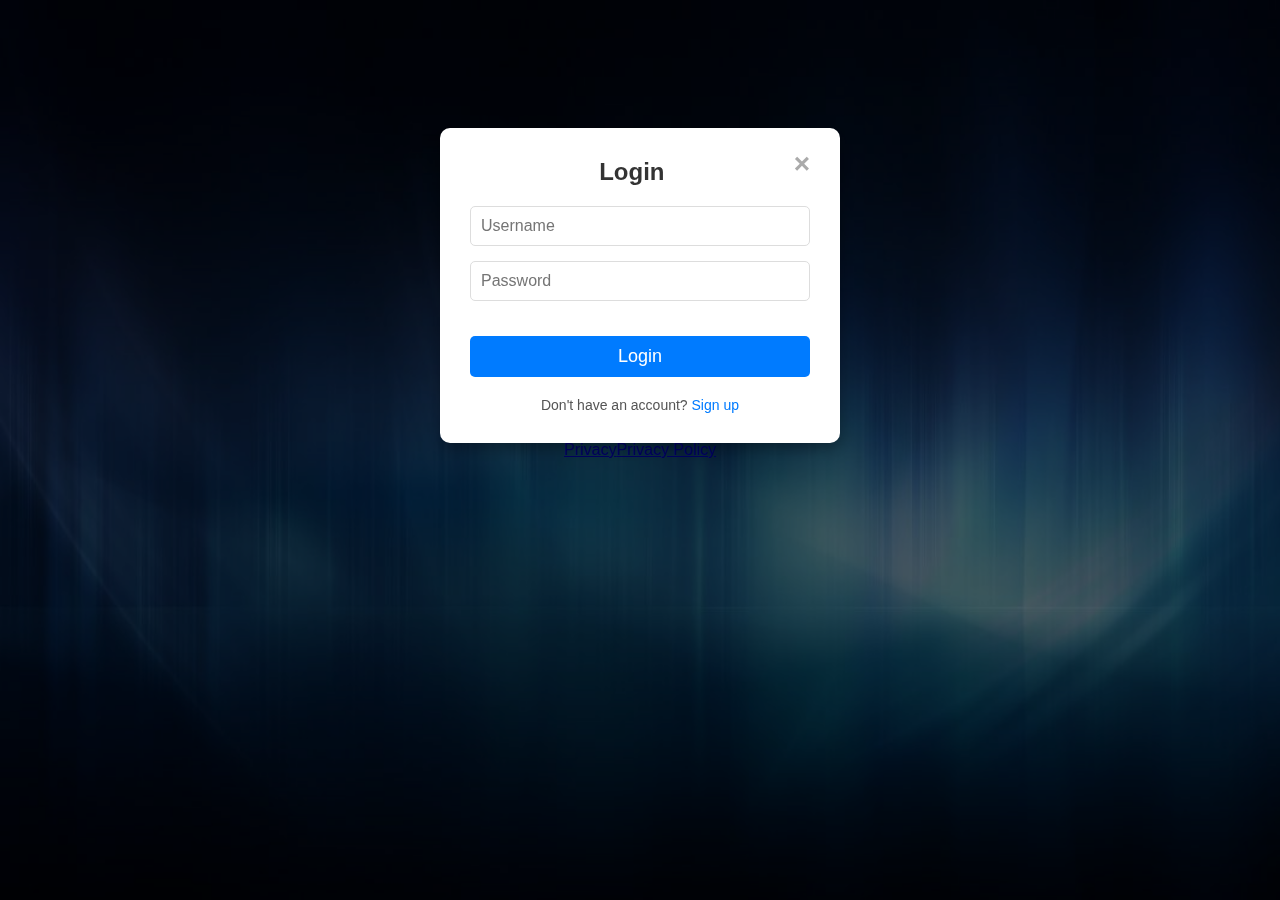
<file: index.html>
<!DOCTYPE html>
<html lang="en">
<head>
    <meta charset="UTF-8">
    <meta name="viewport" content="width=device-width, initial-scale=1.0">
    <meta name="google-site-verification" content="mtZb9Ijdi_8TobPxYfAgmODrhLneLK7RGmmYUkkiFoc" />
    <link rel="stylesheet" href="style.css">
    <link rel="stylesheet" href="https://cdnjs.cloudflare.com/ajax/libs/font-awesome/6.0.0-beta3/css/all.min.css">
    <script src="https://accounts.google.com/gsi/client" async defer></script>
    <script src="https://apis.google.com/js/api.js" async defer></script>


    <title>TODO List</title>
</head>
<body>

    <a href="#privacy.html">Privacy</a>

                <div id="authModal" class="modal">
                    <div class="modal-content">
                    <span class="close">&times;</span>
                    <h2 id="authTitle">Login</h2>
                    <form id="authForm">
                        <div class="input-group">
                        <input type="text" id="username" placeholder="Username" required>
                        </div>
                        <div class="input-group">
                        <input type="password" id="password" placeholder="Password" required>
                        </div>
                        <button type="submit" id="authSubmit">Login</button>
                        <p id="toggleAuth">Don't have an account? <a href="#">Sign up</a></p>
                    </form>
                    </div>
                </div>    
      
      
      
                <div class="todo-list-container" style="display: none;">
                    <div class="todo">
                        <div class="heading">
                            <h1>TODO LIST</h1>
                            <input type="text" class="task-input" placeholder="Add a new task" required><br>
                            <input type="message" class="description-input" placeholder="Add a description" required><br>
                            <input type="datetime-local" class="datetime-input"><br>
                            <button id="btn">Add</button>
                        </div>
                    <div class="list-to-do">
                        <h3>List of Work to do:</h3>
                    </div>
                    </div>
                    <div class="reminder-notification" id="reminderNotification" style="display: none;">
                        <button class="close-btn">&times;</button>
                        <p id="reminderText"></p>
                    </div> 

                </div>


    <script src="main.js "></script>

    <footer>
        <p><a href="https://hamza-1235.github.io/Todo-List-Privacy-Policy/">Privacy Policy</a></p>
    </footer>

</body>
</html>
</file>
<file: style.css>
* {
    box-sizing: border-box;
    padding: 0;
    margin: 0;
}

/* body {
    display: flex;
    justify-content: center;
    align-items: center;
    height: 100vh;
    font-family: Verdana, Geneva, Tahoma, sans-serif;
    background-image: url(bl.jpg);
    background-size: cover;
} */
body {
    font-family: 'Arial', sans-serif;
    background-color: #f4f4f4;
    margin: 0;
    padding: 0;
    display: flex;
    justify-content: center;
    align-items: center;
    height: 100vh;
    background-image: url(bl.jpg);
    background-size: cover;
  }
  

h1 {
    color: rgb(245, 245, 245);
    margin-bottom: 40px;
}

.todo {
    width: 800px;
    border-radius: 20px;
    background: #fff;
    text-align: center;
    box-shadow: 4px 4px 5px rgba(82, 82, 82, 0.2);
}

.heading {
    border-radius: 5px;
    background: linear-gradient(340deg, #0426e9 0%, #04eff3 100%);
    padding: 20px;
}

.task-input,
.description-input
{
    width: 70%;
    padding: 10px 20px;
    color: rgb(79, 82, 92);
    border-radius: 20px;
    margin-bottom: 20px;
    border: none;
}
.description-input{
    height: 60px;
    
}
.description-label{
    margin-bottom: 10px;
}

#btn {
    color: rgb(26, 26, 26);
    border-radius: 10px;
    border: none;
    padding: 10px 20px;
    text-transform: uppercase;
    cursor: pointer;
    transition: color 0.3s, background-color 0.3s;
    margin-top: 20px;
}

#btn:hover {
    color: #fff;
    background-color: rgb(79, 82, 92);
}

.list-to-do {
    padding: 20px 0;
    background-color: rgb(245, 245, 245);
}

.list-to-do h3 {
    text-transform: uppercase;
    margin-bottom: 16px;
}

.task-container {
    display: flex;
    align-items: center;
    flex-direction: column;
    align-items: flex-start;
    padding: 10px 20px;
    margin-bottom: 10px;
    border-radius: 5px;
    background-color: #f0f0f0;
    cursor: pointer;
    position: relative;
    transition: background-color 0.3s, color 0.3s;
}

.task-header {
    display: flex;
    width: 100%;
    align-items: center; 
    justify-content: space-between; 
}

.task-label {
    flex-grow: 1;
    text-align: left;
    margin-bottom: 5px;
}

.check-icon {
    color: green;
    cursor: pointer;
    margin-left: 20px;
}

.delete-icon {
    color: red;
    cursor: pointer;
    margin-left: 20px;
}

.task-container:hover {
    background-color: #ddd;
}

.icon-container i{
    color: #555;
    transition: color 0.3s ease;
    cursor: pointer;
    margin: 0 5px;
}

.icon-container i:hover{
    color: #007BFF;
}
.icon-container i.check-icon:hover{
    color: #28a745;
}
.icon-container i.delete-icon:hover{
    color: #dc3545;
}

.completed .task-label {
    text-decoration: line-through;
    color: #aaa;
    background-color: #e0e0e0;
}
.edit.task-label{
    display: none;
}
.edit.task-input{
    display: inline-block;
}

.edit-icon {
   
    cursor: pointer;
    margin-left: 20px;
}
.datetime-input{
    border-radius: 10px;
    border: none;
    padding: 20px;
}
.reminder-notification{
    position: fixed;
    top: 20px;
    right: 20px;
    padding: 10px;
    background: linear-gradient(340deg, #0426e9 0%, #04eff3 100%);
    color: white;
    border-radius: 5px;
    z-index: 1000;
    display: none;
    max-width: 300px;
    font-size: 14px;
}
#reminderText{
    margin: 0;
    white-space:pre-line;
}
.close-icon{
    position: absolute;
    top: 10px;
    right: 10px;
    cursor: pointer;
    font-size: 16px;
    color: #888;
    transition: color 0.3s ease;
}
.close-icon:hover{
    color: #000;
}

  .modal {
    display: block;
    position: fixed;
    z-index: 1;
    left: 0;
    top: 0;
    width: 100%;
    height: 100%;
    background-color: rgba(0, 0, 0, 0.6);
  }
  
  .modal-content {
    background-color: #fff;
    margin: 10% auto;
    padding: 30px;
    border-radius: 10px;
    width: 90%;
    max-width: 400px;
    box-shadow: 0 5px 15px rgba(0, 0, 0, 0.3);
    text-align: center;
  }
  
  .close {
    color: #aaa;
    float: right;
    font-size: 28px;
    font-weight: bold;
    margin-top: -10px;
  }
  
  .close:hover,
  .close:focus {
    color: #000;
    text-decoration: none;
    cursor: pointer;
  }
  
  #authTitle {
    font-size: 24px;
    margin-bottom: 20px;
    color: #333;
  }
  
  .input-group {
    margin-bottom: 15px;
  }
  
  .input-group input {
    width: 100%;
    padding: 10px;
    font-size: 16px;
    border-radius: 5px;
    border: 1px solid #ddd;
    box-sizing: border-box;
  }
  
  .input-group input:focus {
    border-color: #007bff;
    outline: none;
    box-shadow: 0 0 5px rgba(0, 123, 255, 0.5);
  }
  
  button[type="submit"] {
    width: 100%;
    padding: 10px;
    font-size: 18px;
    color: #fff;
    background-color: #007bff;
    border: none;
    border-radius: 5px;
    cursor: pointer;
    margin-top: 20px;
    transition: background-color 0.3s ease;
  }
  
  button[type="submit"]:hover {
    background-color: #0056b3;
  }
  
  #toggleAuth {
    margin-top: 20px;
    font-size: 14px;
    color: #555;
  }
  
  #toggleAuth a {
    color: #007bff;
    text-decoration: none;
  }
  
  #toggleAuth a:hover {
    text-decoration: underline;
  }
</file>
